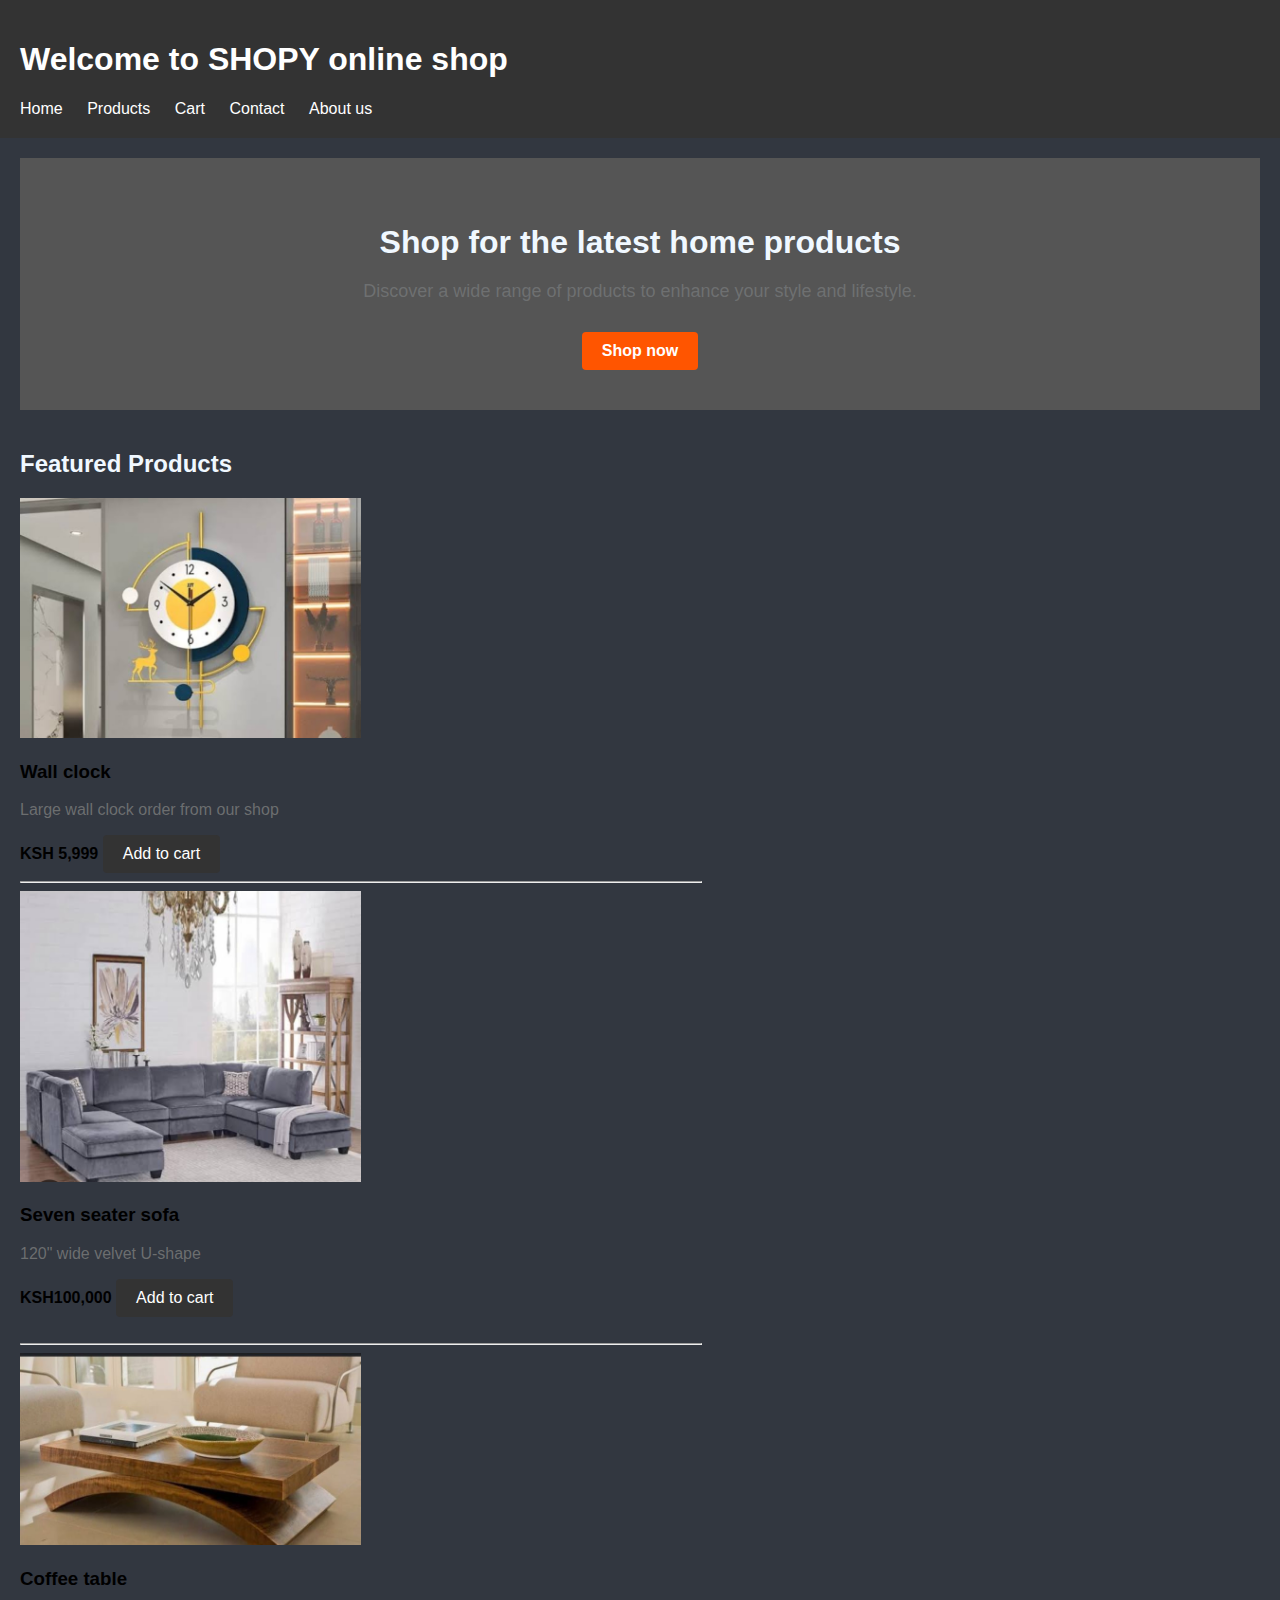
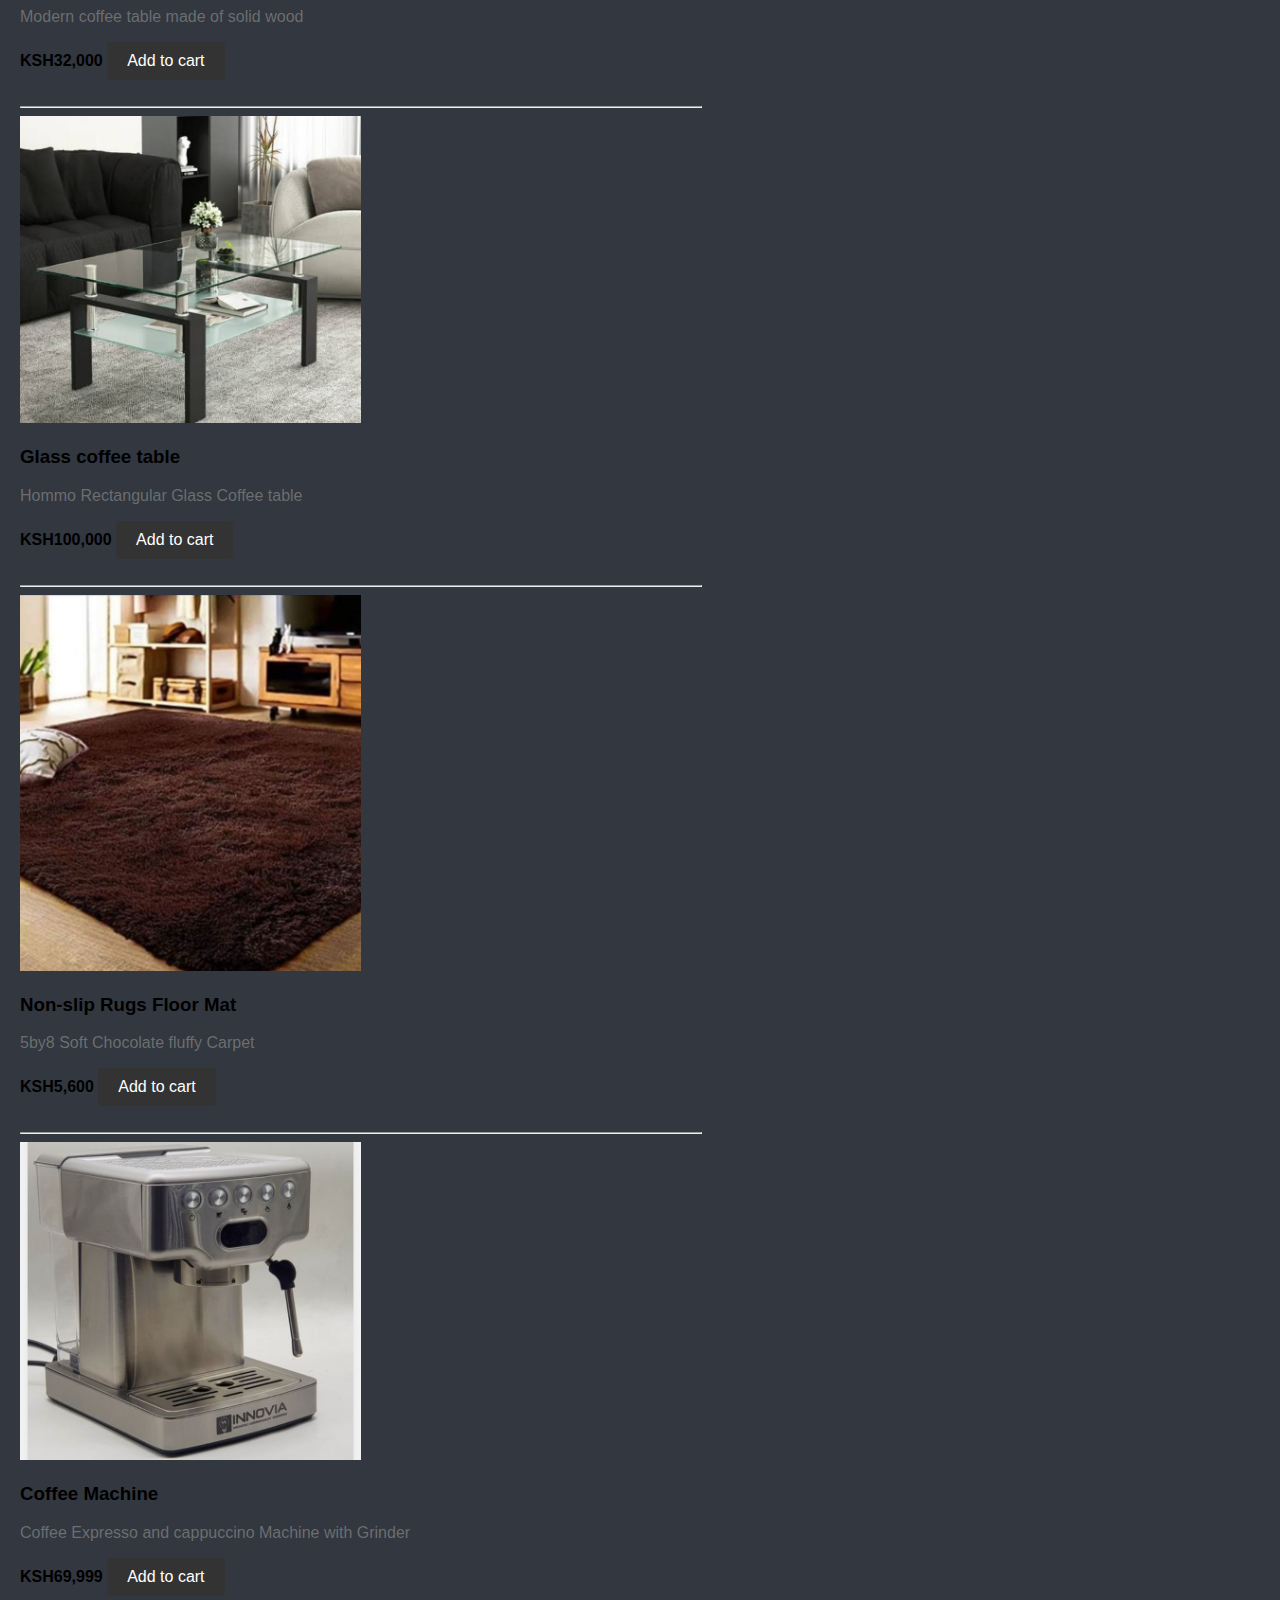
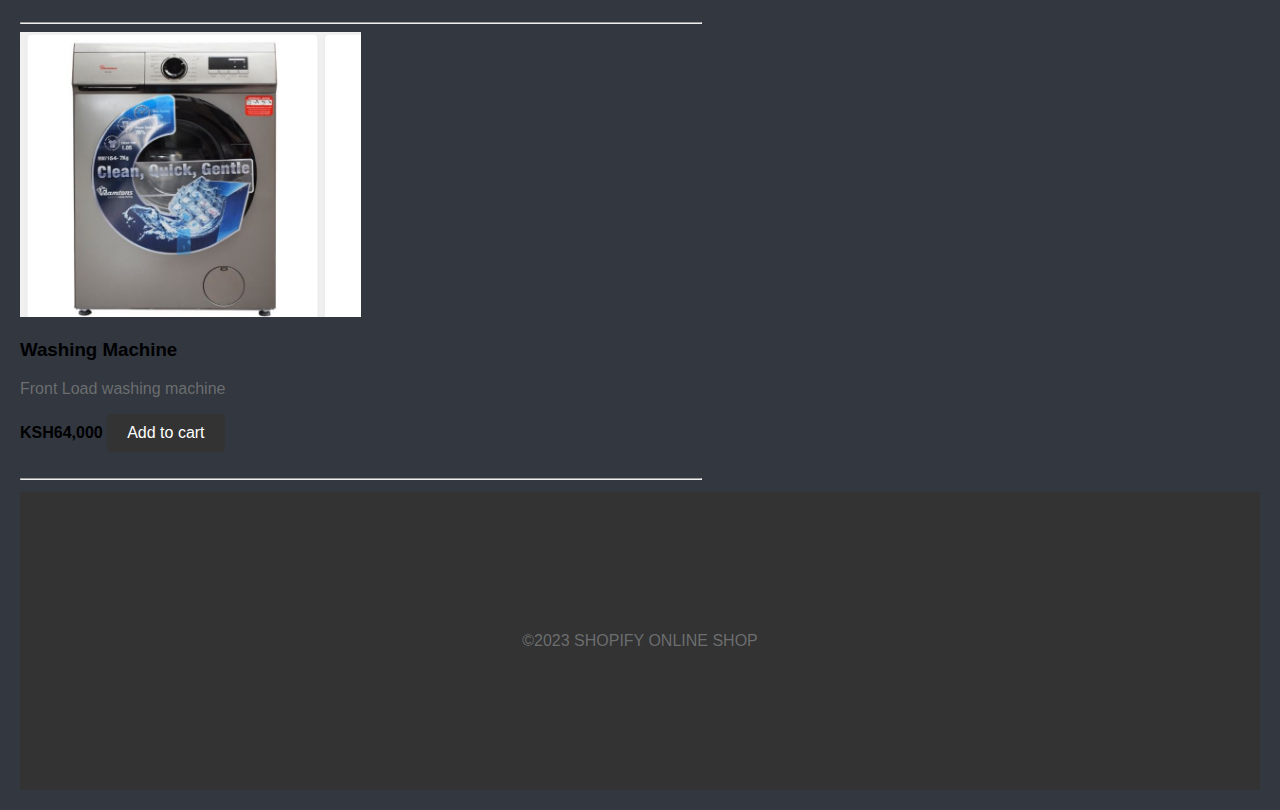
<file: INDEX.html>
<!DOCTYPE html>
<html>
    <head>
        <link rel="stylesheet" type="text/css" href="RENY.CSS">
        <title>SHOPY ONLINE SHOP</title>
        </head>
        <body>
            <header>
                <h1>Welcome to SHOPY online shop</h1>
                <nav>
                    <ul>
                        <li><a href="INDEX.html">Home</a></li>
                        <li><a href="producte.html">Products</a></li>
                        <li><a href="#">Cart</a></li>
                        <li><a href="CONTACTS.html">Contact</a></li>
                        <li><a href="About.html">About us</a></li>
                    </ul>
                </nav>
            </header>
            <main>
                <section id="banner">
                    <h2>Shop for the latest home products</h2>
                    <p>Discover a wide range of products to enhance your style and lifestyle.</p>
                    <a href="producte.html" class="cta-button">Shop now</a>
                    </section>
                    <section id="featured-products">
                <h2>Featured Products</h2>
                <div class="product">
                    <img src="wallclock.jpeg" style="width:50%; height:50%;"alt="wall clock">
                    <h3>Wall clock</h3>
                    <p>Large wall clock order from our shop</p>
                    <span class="price">KSH 5,999</span>
                    <a href="#" class="add-to-cart">Add to cart</a>
                    <br>
                    <hr>
                    <div class="product2">
                        <img src="sofa.jpeg" style="width:50%; height:50%;" alt="product2">
                        <h3>Seven seater sofa</h3>
                        <p>120" wide velvet U-shape</p>
                        <span class="price">KSH100,000</span>
                        <a href="#" class="add-to-cart">Add to cart</a>
                    </div>
                    <br>
                    <hr>
                    <div class="product3">
                        <img src="coffeetable.jpeg" style="width:50%; height:50%;" alt="product2">
                        <h3>Coffee table</h3>
                        <p>Modern coffee table made of solid wood</p>
                        <span class="price">KSH32,000</span>
                        <a href="#" class="add-to-cart">Add to cart</a>
                    </div>
                    <br>
                    <hr>
                    <div class="product4">
                        <img src="glass top coffee table.jpeg" style="width:50%; height:50%;" alt="product2">
                        <h3>Glass coffee table</h3>
                        <p>Hommo Rectangular Glass Coffee table</p>
                        <span class="price" >KSH100,000</span>
                        <a href="#" class="add-to-cart">Add to cart</a>
                    </div>
                    <br>
                    <hr>
                    <div class="product4">
                        <img src="carpet.jpeg" style="width:50%; height:50%;" alt="product2">
                        <h3>Non-slip Rugs Floor Mat</h3>
                        <p>5by8 Soft Chocolate fluffy Carpet</p>
                        <span class="price">KSH5,600</span>
                        <a href="#" class="add-to-cart">Add to cart</a>
                    </div>
                    <br>
                    <hr>
                    <div class="product4">
                        <img src="coffeemaker.jpeg" style="width:50%; height:50%;" alt="product2">
                        <h3>Coffee Machine</h3>
                        <p>Coffee Expresso and cappuccino Machine with Grinder</p>
                        <span class="price">KSH69,999</span>
                        <a href="#" class="add-to-cart">Add to cart</a>
                    </div>
                    <br>
                    <hr>
                    <div class="product4">
                        <img src="washingmachine.jpeg" style="width:50%; height:50%;" alt="product2">
                        <h3>Washing Machine</h3>
                        <p>Front Load washing machine</p>
                        <span class="price">KSH64,000</span>
                        <a href="#" class="add-to-cart">Add to cart</a>
                    </div>
                    <br>
                    <hr>




                </div>
                </section
            </main>
            
            <center>
                <footer>
                    <p>&copy;2023 SHOPIFY ONLINE SHOP</p>
                </footer>
            </center>
        </body>
        </html>
</file>
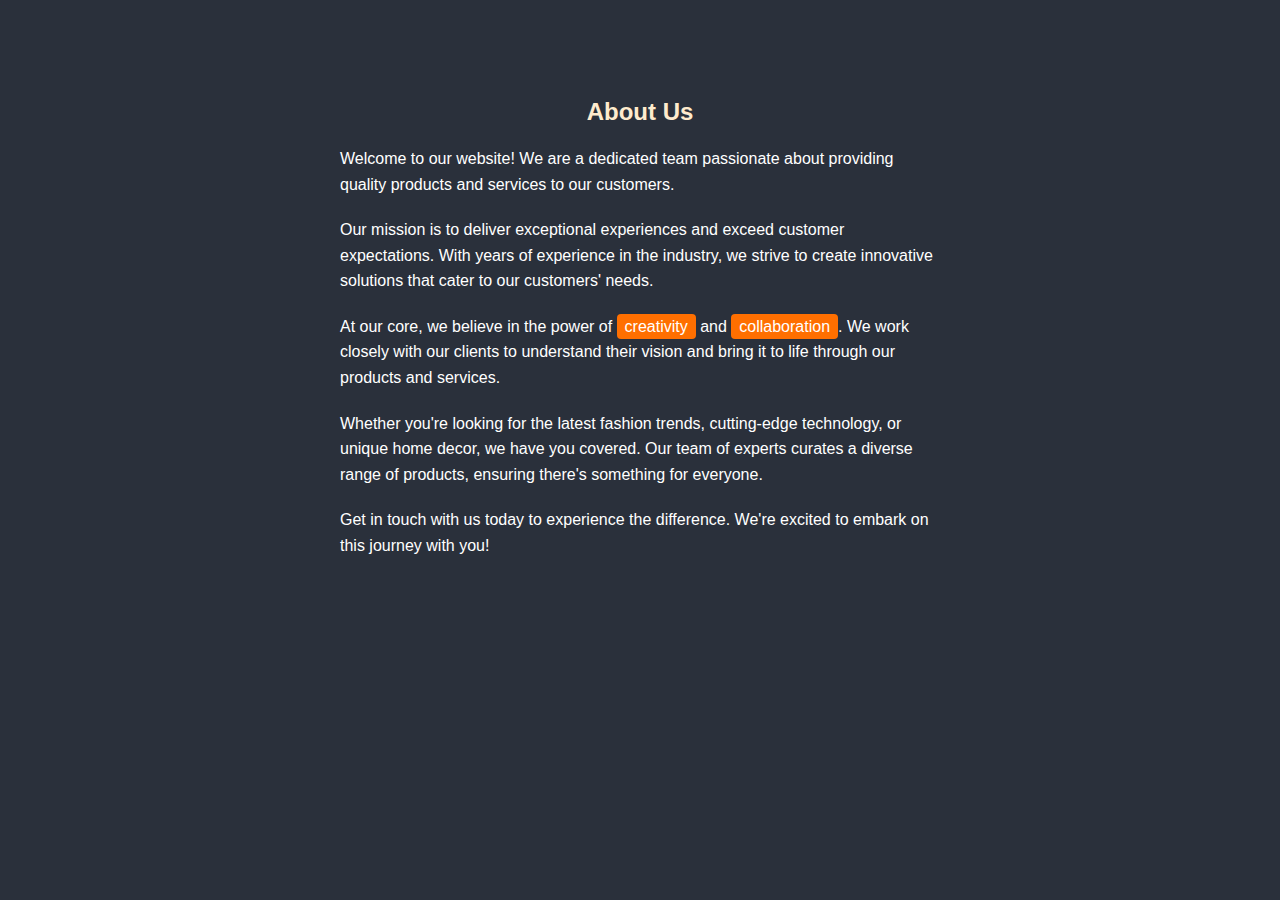
<file: About.html>
<!DOCTYPE html>
<html>
<head>
    <title>About</title>
    <style>
        body {
            background-color: rgb(42, 48, 59);
            font-family: Arial, sans-serif;
            color: #fff;
        }

        h2 {
            color: blanchedalmond;
            text-align: center;
            margin-top: 50px;
        }

        p {
            line-height: 1.6;
            margin-bottom: 20px;
        }

        .container {
            max-width: 600px;
            margin: 0 auto;
            padding: 40px;
        }

        .highlight {
            background-color: #ff6f00;
            padding: 4px 8px;
            border-radius: 4px;
            color: #fff;
        }
    </style>
</head>
<body>
    <div class="container">
        <h2>About Us</h2>
        <p>Welcome to our website! We are a dedicated team passionate about providing quality products and services to our customers.</p>
        <p>Our mission is to deliver exceptional experiences and exceed customer expectations. With years of experience in the industry, we strive to create innovative solutions that cater to our customers' needs.</p>
        <p>At our core, we believe in the power of <span class="highlight">creativity</span> and <span class="highlight">collaboration</span>. We work closely with our clients to understand their vision and bring it to life through our products and services.</p>
        <p>Whether you're looking for the latest fashion trends, cutting-edge technology, or unique home decor, we have you covered. Our team of experts curates a diverse range of products, ensuring there's something for everyone.</p>
        <p>Get in touch with us today to experience the difference. We're excited to embark on this journey with you!</p>
    </div>
</body>
</html>
</file>
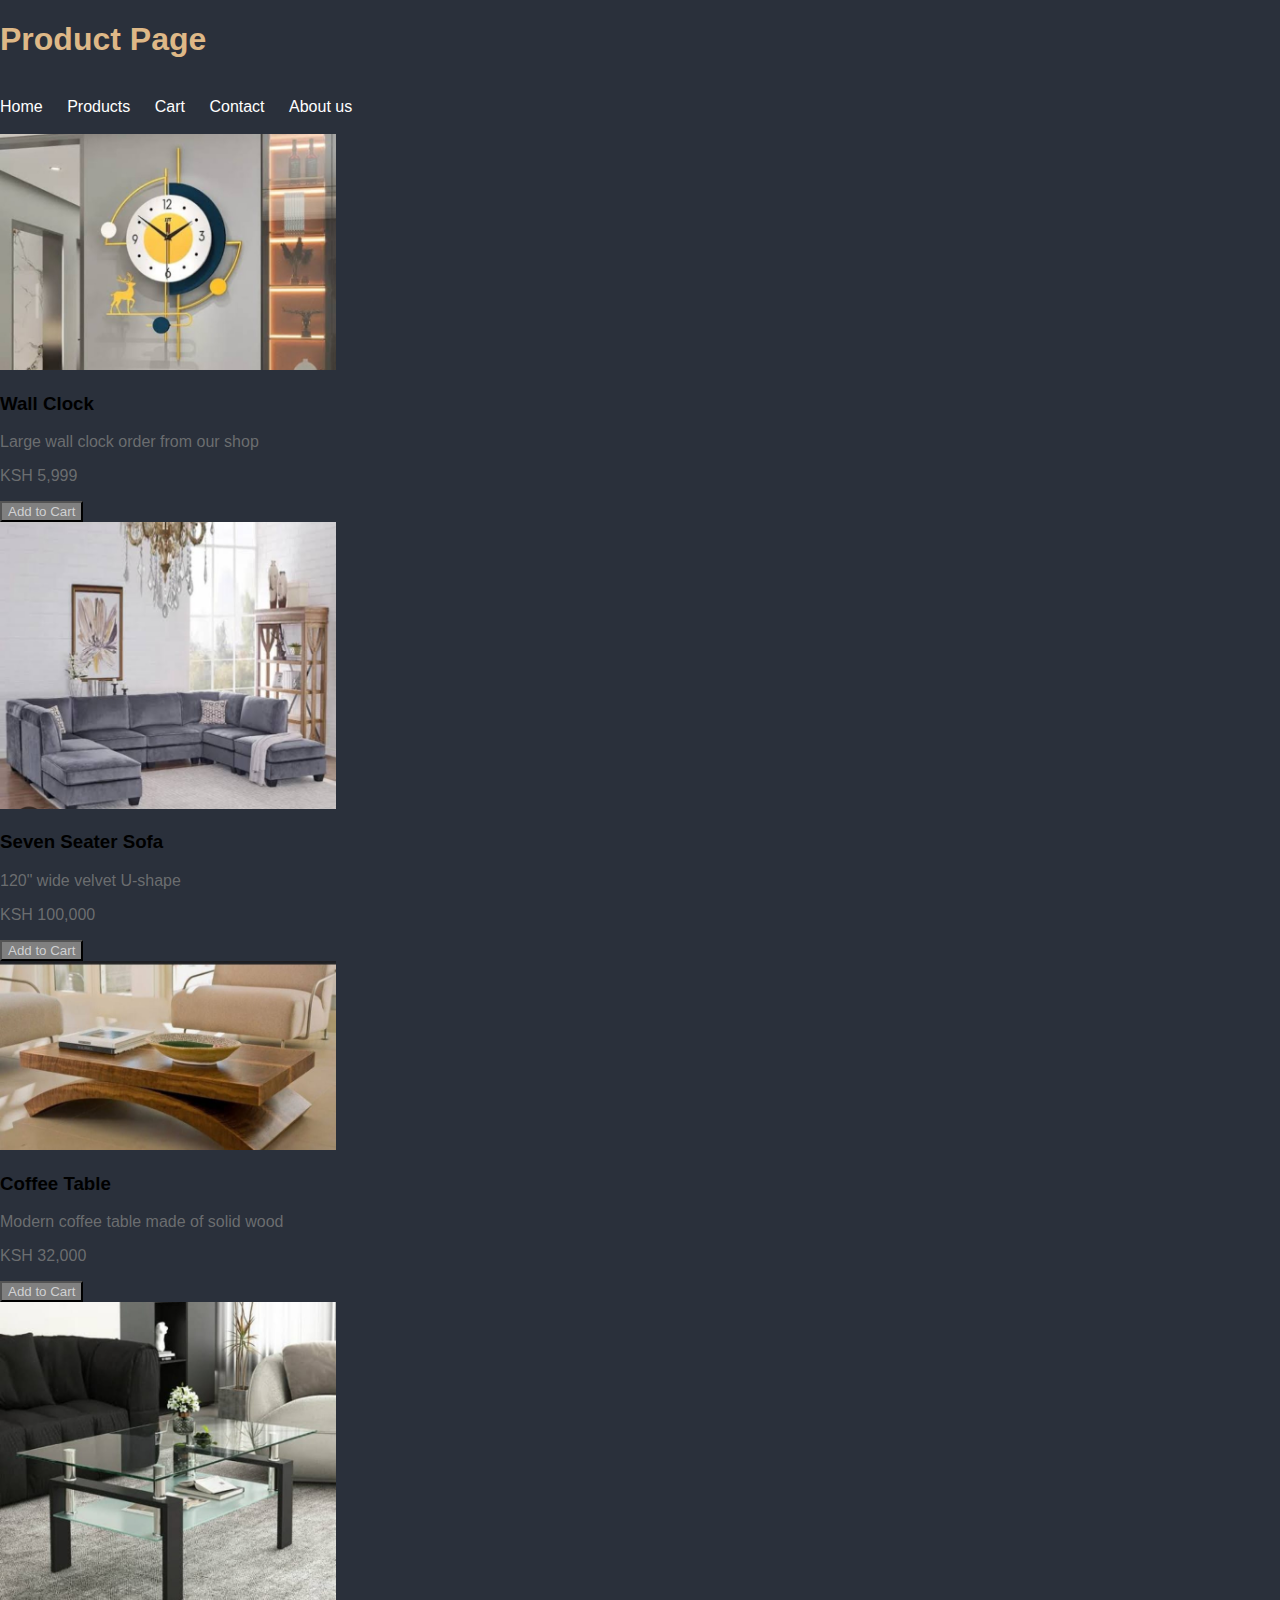
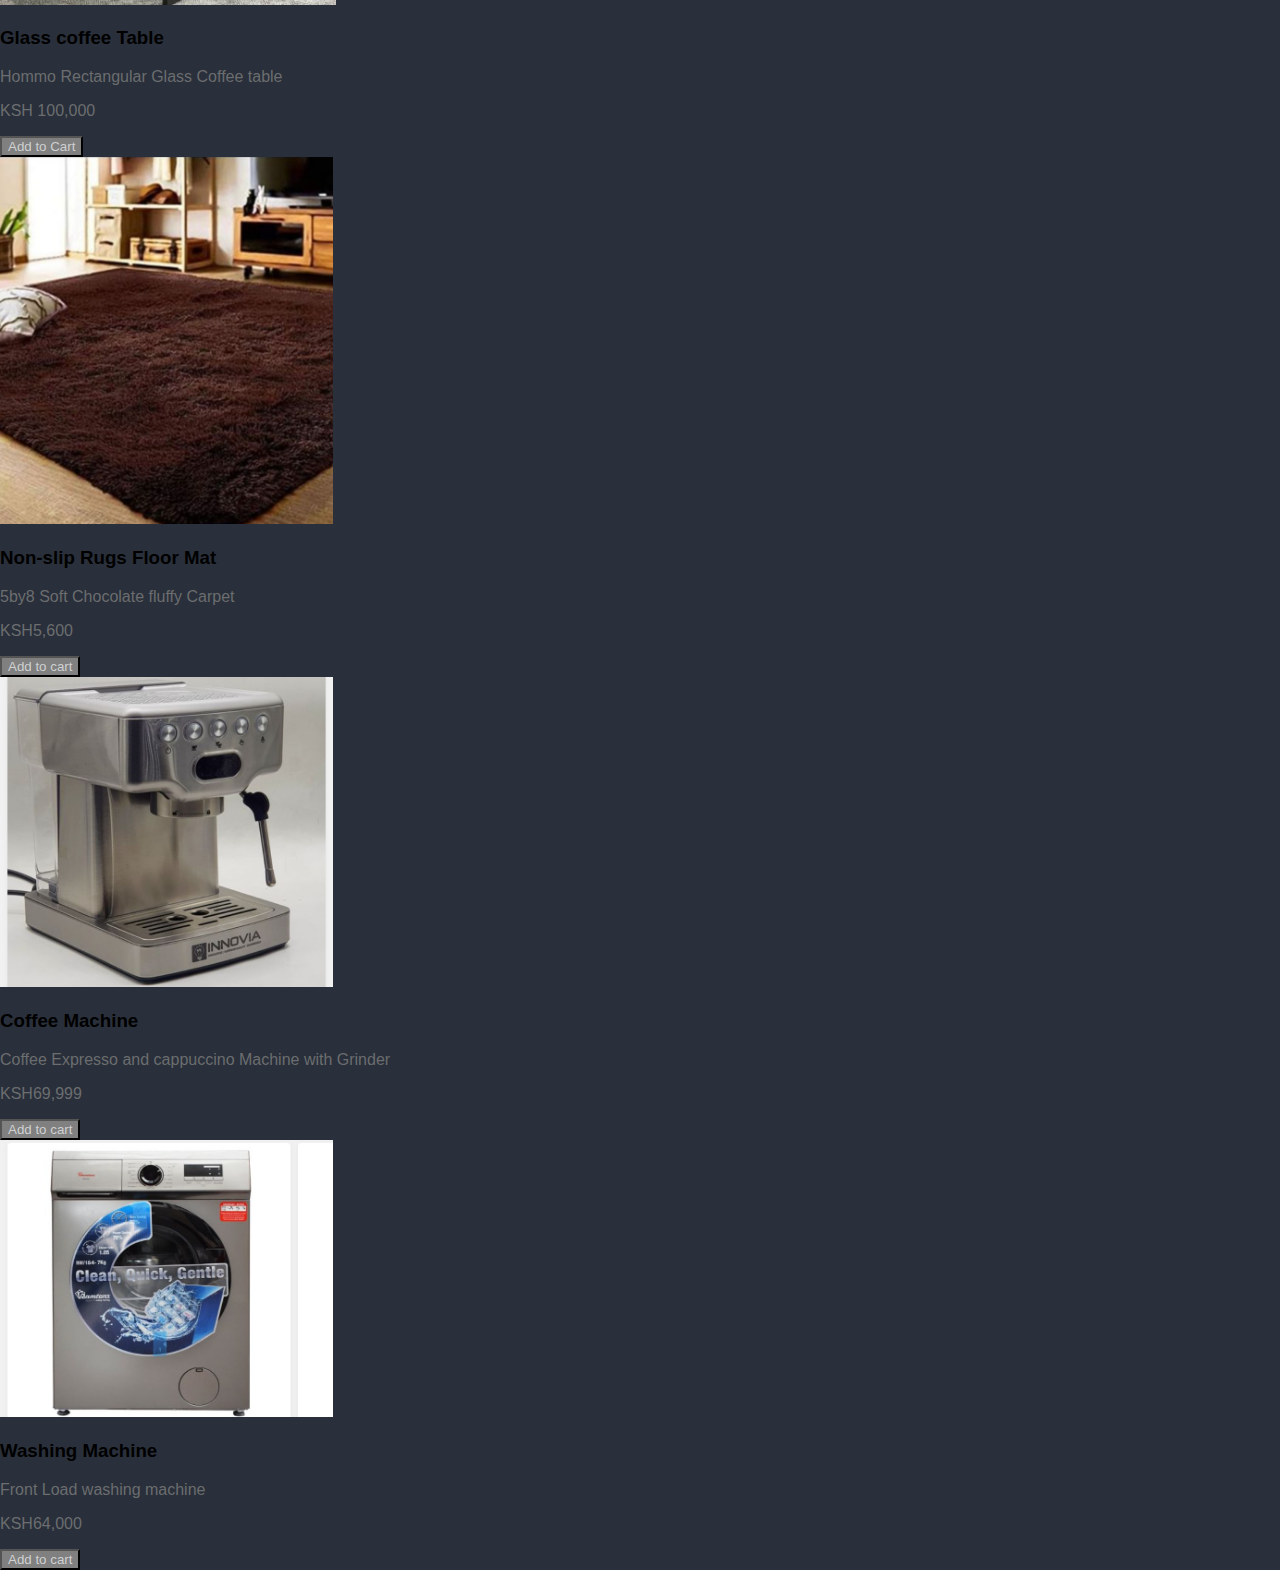
<file: producte.html>
<!DOCTYPE html>
<html>
<head>
    <link rel="stylesheet" type="text/css" href="products.css">
    <title>Product Page</title>
</head>
<body>
    <h1>Product Page</h1>
    <br>
    <nav>
        <ul>
            <li><a href="INDEX.html">Home</a></li>
            <li><a href="producte.html">Products</a></li>
            <li><a href="#">Cart</a></li>
            <li><a href="CONTACTS.html">Contact</a></li>
            <li><a href="About.html">About us</a></li>
        </ul>
    </nav>
    <br>
    
    <div class="product">
        <img src="wallclock.jpeg" style="width:35%; height:35%;" alt="Wall Clock">
        <h3>Wall Clock</h3>
        <p>Large wall clock order from our shop</p>
        <p>KSH 5,999</p>
        <button>Add to Cart</button>
    </div>

    <div class="product">
        <img src="sofa.jpeg" style="width:35%; height:35%;" alt="Seven Seater Sofa">
        <h3>Seven Seater Sofa</h3>
        <p>120" wide velvet U-shape</p>
        <p>KSH 100,000</p>
        <button>Add to Cart</button>
    </div>

    <div class="product">
        <img src="coffeetable.jpeg" style="width:35%; height:35%;" alt="Coffee Table">
        <h3>Coffee Table</h3>
        <p>Modern coffee table made of solid wood</p>
        <p>KSH 32,000</p>
        <button>Add to Cart</button>
    </div>

    <div class="product">
        <img src="glass top coffee table.jpeg" style="width:35%; height:35%;" alt="glass top table";>
        <h3>Glass coffee Table</h3>
        <p>Hommo Rectangular Glass Coffee table</p>
        <p>KSH 100,000</p>
        <button>Add to Cart</button>
    </div>
    
    <div class="product4">
        <img src="carpet.jpeg" style="width:26%; height:25%;" alt="product2">
        <h3>Non-slip Rugs Floor Mat</h3>
        <p>5by8 Soft Chocolate fluffy Carpet</p>
        <p>KSH5,600</p>
        <button>Add to cart</button>
    </div>
    
    <div class="product4">
        <img src="coffeemaker.jpeg" style="width:26%; height:25%;" alt="product2">
        <h3>Coffee Machine</h3>
        <p>Coffee Expresso and cappuccino Machine with Grinder</p>
        <p>KSH69,999</p>
        <button>Add to cart</button>
    </div>
    
    <div class="product4">
        <img src="washingmachine.jpeg" style="width:26%; height:25%;" alt="product2">
        <h3>Washing Machine</h3>
        <p>Front Load washing machine</p>
        <p>KSH64,000</p>
        <button>Add to cart</button>
    </div>

</body>
</html>
</file>
<file: RENY.CSS>
body{font-family: 'Franklin Gothic Medium', 'Arial Narrow', Arial, sans-serif;
margin: 0%;
padding: 0%;
background-color: rgba(34, 39, 49, 0.927);}
header{background-color: #333;
color: #fff;
padding: 20px;}
nav ul{list-style: none;
padding: 0%;
margin: 0%;}
h2{color: aliceblue;}
p{color: rgba(112, 114, 115, 0.938);}
button{background-color:gray;
color: rgba(214, 215, 216, 0.938);}
nav ul li{display: inline;
margin-right: 20px;}
nav ul li a{color: #fff;
text-decoration: none;}
main{margin: 20px;}
.product{display: inline-block;
width: 55%;
margin-right: 25%;}
.product img{width: 25%;
    height: 55%;
}
.product2 img{width: 25%;
    height: 25%;
}
.product3 img{width: 25%;
    height: 25%;
}
.product4 img{width: 25%;
    height: 25%;
}
#banner{
    text-align: center;
    padding: 40px;
    background-color: #555;
    color: #fff;
}
#banner h2{
    font-size: 32px;
    margin-bottom: 20px;
}
#banner p {
    font-size: 18px;
    margin-bottom: 30px;
}
.cta-button{
    display: inline-block;
    padding: 10px 20px;
    background-color: #ff5500;
    color: #fff;
    text-decoration: none;
    font-weight: bold;
    border-radius: 4px;
}
#featured-products{
    margin-top: 40px;
}
.add-to-cart{
    display: inline-block;
    padding: 10px 20px;
    background-color: #333;
    color: #fff;
    text-decoration: none;
    border-radius: 4px;
}
.price{
    font-weight: bold;
}
footer{background-color: #333;
color: #fff;
text-align: center;
padding: 10%;}
</file>
<file: products.css>
body{font-family: 'Franklin Gothic Medium', 'Arial Narrow', Arial, sans-serif;
    margin: 0%;
    padding: 0%;
    background-color: rgb(42, 48, 59);}
    header{background-color: #333;
    color: #fff;
    padding: 20px;}
    nav ul{list-style: none;
    padding: 0%;
    margin: 0%;}
    h1{color: burlywood;}
    h2{color: aliceblue;}
    p{color: rgba(112, 114, 115, 0.938);}
    button{background-color:gray;
    color: rgba(214, 215, 216, 0.938);}
    nav ul li{display: inline;
    margin-right: 20px;}
    nav ul li a{color: #fff;
    text-decoration: none;}
    
    main{margin: 20px;}
    .product{display: inline-block;
    width: 75%;
    margin-right: 75%;}
    .product img{width: 100%;
    }
    footer{background-color: #333;
    color: #fff;
    text-align: center;
    padding: 10%;}
</file>
